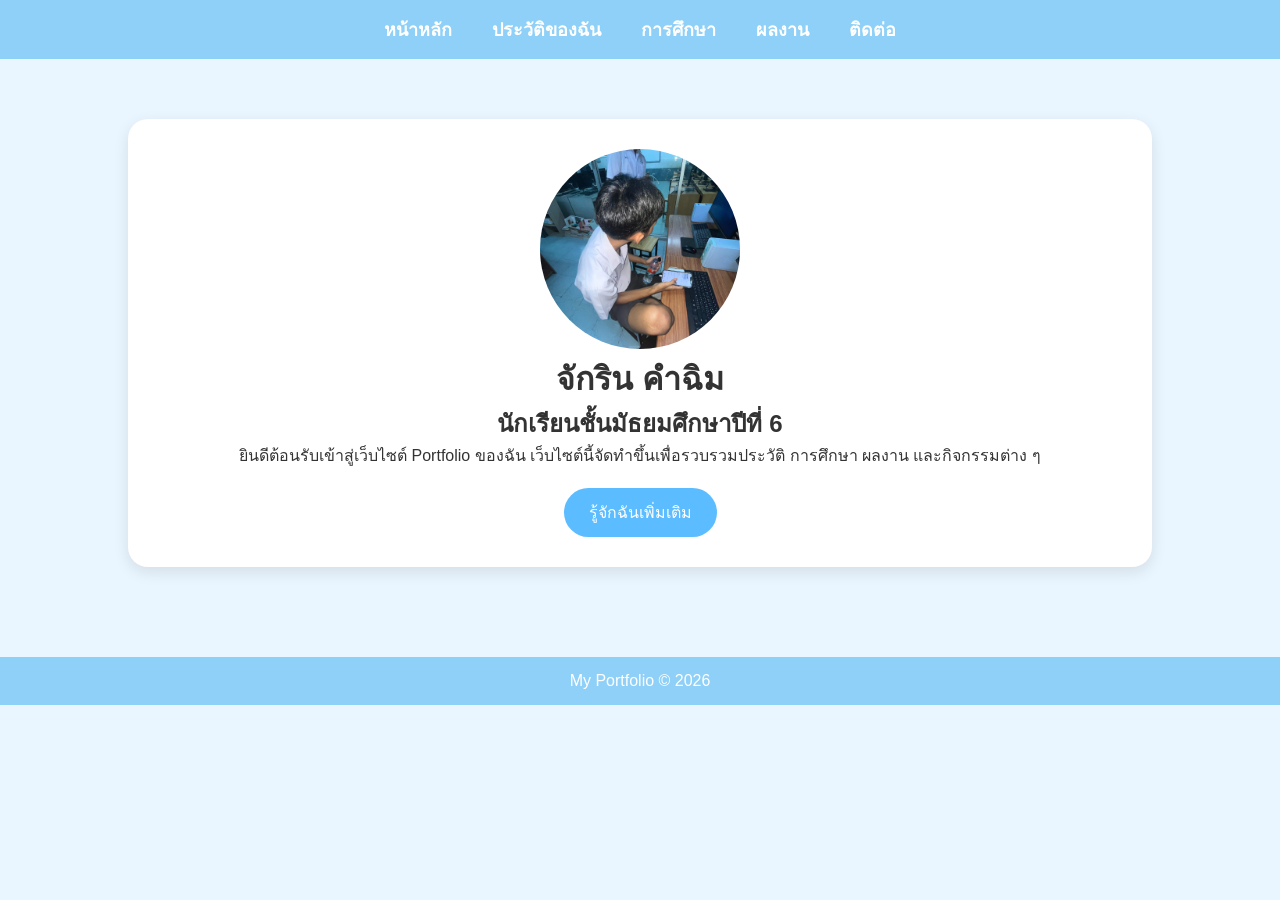
<file: index.html>
<!DOCTYPE html>

<html>

<head>

<title>Portfolio</title>

<link rel="stylesheet" href="style.css">

</head>


<body>


<nav>

<ul>

<li><a href="index.html">หน้าหลัก</a></li>

<li><a href="about.html">ประวัติของฉัน</a></li>

<li><a href="education.html">การศึกษา</a></li>

<li><a href="portfolio.html">ผลงาน</a></li>

<li><a href="contact.html">ติดต่อ</a></li>

</ul>

</nav>



<div class="container">


<div class="card" align="center">


<img src="images/วา.jpg" class="profile">


<h1>
จักริน คำฉิม
</h1>


<h2>
นักเรียนชั้นมัธยมศึกษาปีที่ 6
</h2>


<p>
ยินดีต้อนรับเข้าสู่เว็บไซต์ Portfolio ของฉัน
เว็บไซต์นี้จัดทำขึ้นเพื่อรวบรวมประวัติ
การศึกษา ผลงาน และกิจกรรมต่าง ๆ
</p>


<a href="about.html" class="button">
รู้จักฉันเพิ่มเติม
</a>


</div>


</div>



<footer>

<p>
My Portfolio © 2026
</p>

</footer>



</body>

</html>
</file>
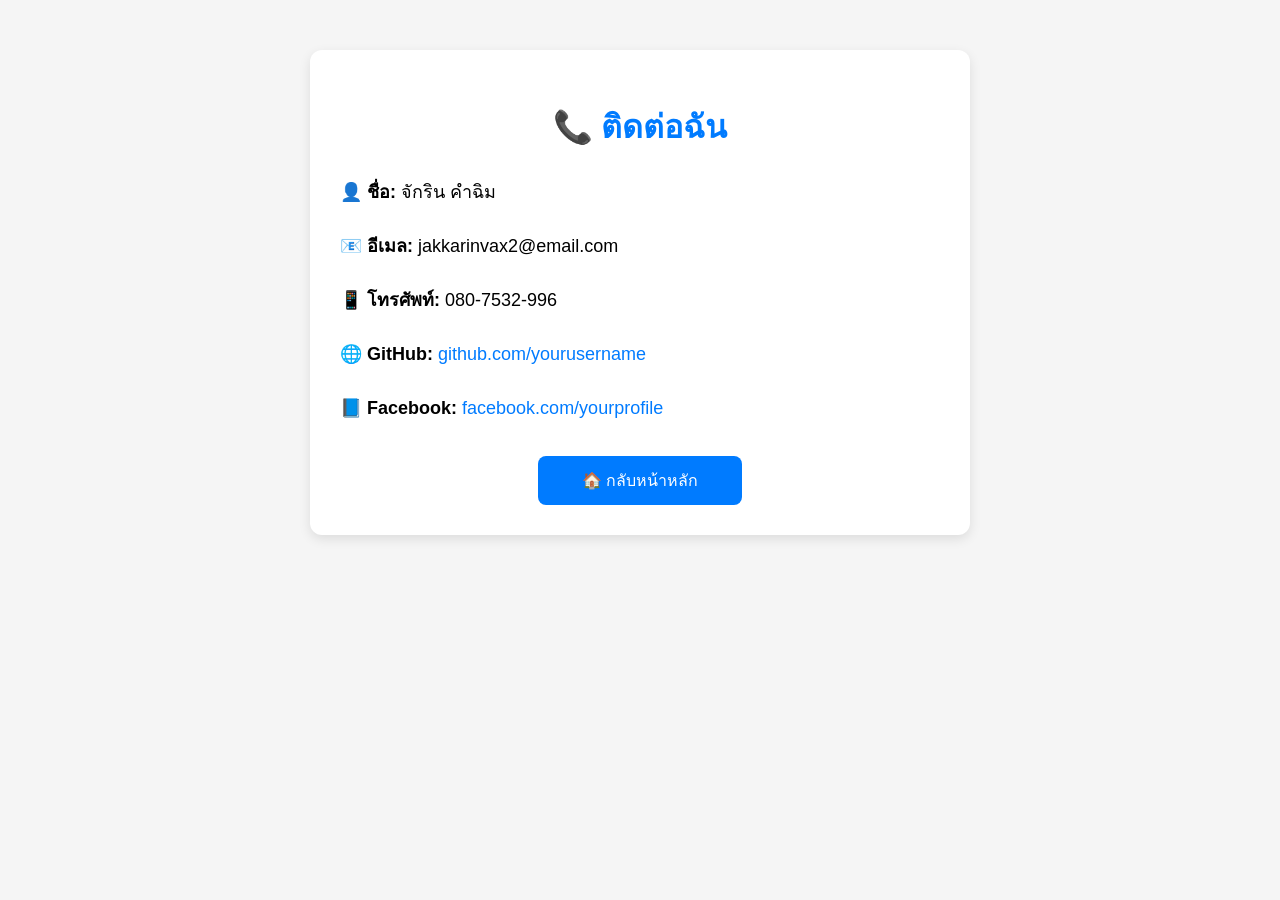
<file: contact.html>
<!DOCTYPE html>
<html lang="th">
<head>
<meta charset="UTF-8">
<meta name="viewport" content="width=device-width, initial-scale=1.0">
<title>ติดต่อ</title>

<style>
body{
    margin:0;
    font-family:Arial,sans-serif;
    background:#f5f5f5;
}
.container{
    max-width:600px;
    margin:50px auto;
    background:#fff;
    padding:30px;
    border-radius:12px;
    box-shadow:0 4px 12px rgba(0,0,0,.1);
}
h1{
    text-align:center;
    color:#007BFF;
}
.info{
    margin-top:20px;
    line-height:2;
    font-size:18px;
}
.info a{
    color:#007BFF;
    text-decoration:none;
}
.btn{
    display:block;
    width:180px;
    margin:30px auto 0;
    text-align:center;
    background:#007BFF;
    color:#fff;
    padding:12px;
    border-radius:8px;
    text-decoration:none;
}
.btn:hover{
    background:#0056b3;
}
</style>

</head>
<body>

<div class="container">

<h1>📞 ติดต่อฉัน</h1>

<div class="info">
    <p>👤 <strong>ชื่อ:</strong> จักริน คำฉิม</p>
    <p>📧 <strong>อีเมล:</strong> jakkarinvax2@email.com</p>
    <p>📱 <strong>โทรศัพท์:</strong> 080-7532-996</p>
    <p>🌐 <strong>GitHub:</strong> <a href="https://github.com/yourusername" target="_blank">github.com/yourusername</a></p>
    <p>📘 <strong>Facebook:</strong> <a href="https://facebook.com/yourprofile" target="_blank">facebook.com/yourprofile</a></p>
</div>

<a href="index.html" class="btn">🏠 กลับหน้าหลัก</a>

</div>

</body>
</html>
</file>
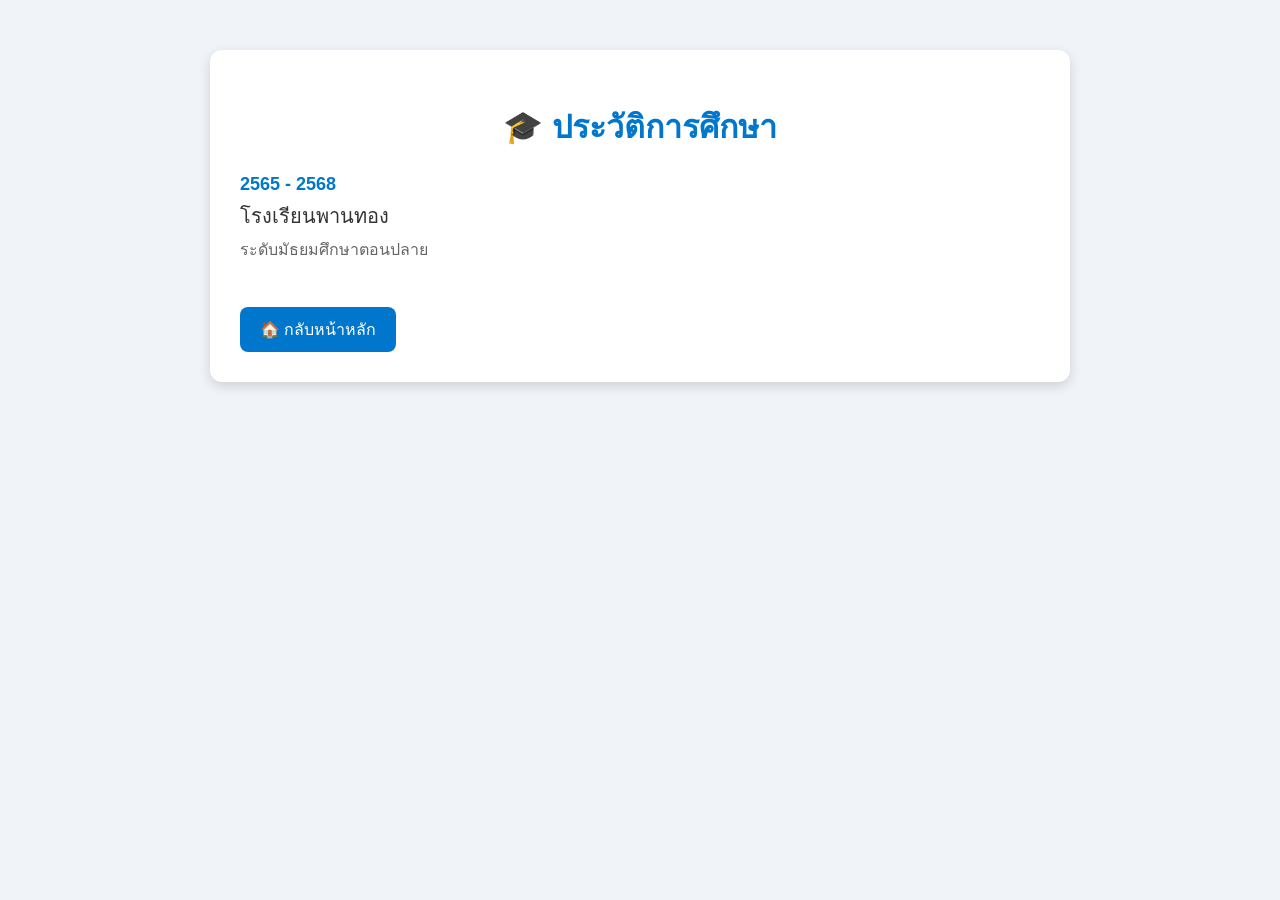
<file: education.html>
<!DOCTYPE html>
<html lang="th">
<head>
<meta charset="UTF-8">
<meta name="viewport" content="width=device-width, initial-scale=1.0">
<title>การศึกษา</title>

<style>
body{
    margin:0;
    font-family:Arial, sans-serif;
    background:#f0f4f8;
}

.container{
    max-width:800px;
    margin:50px auto;
    background:#fff;
    padding:30px;
    border-radius:12px;
    box-shadow:0 4px 12px rgba(0,0,0,.15);
}

h1{
    text-align:center;
    color:#0077cc;
}

.timeline{
    border-left:4px solid #0077cc;
    padding-left:20px;
    margin-top:30px;
}

.item{
    margin-bottom:25px;
}

.year{
    color:#0077cc;
    font-weight:bold;
    font-size:18px;
}

.school{
    font-size:20px;
    color:#333;
    margin:5px 0;
}

.detail{
    color:#666;
}

.btn{
    display:inline-block;
    margin-top:20px;
    padding:10px 20px;
    background:#0077cc;
    color:#fff;
    text-decoration:none;
    border-radius:8px;
}

.btn:hover{
    background:#005fa3;
}
</style>

</head>
<body>

<div class="container">
    <h1>🎓 ประวัติการศึกษา</h1>

  
        <div class="item">
            <div class="year">2565 - 2568</div>
            <div class="school">โรงเรียนพานทอง</div>
            <div class="detail">
                ระดับมัธยมศึกษาตอนปลาย
        </div>

    </div>

    <a href="index.html" class="btn">🏠 กลับหน้าหลัก</a>
</div>

</body>
</html>
</file>
<file: style.css>
/* ตั้งค่าพื้นฐาน */
*{
    margin:0;
    padding:0;
    box-sizing:border-box;
    font-family:"Arial", sans-serif;
}

body{
    background:#eaf6ff;
    color:#333;
}


/* เมนูด้านบน */
nav{
    background:#8ed0f7;
    padding:15px;
    position:sticky;
    top:0;
    z-index:100;
}

nav ul{
    display:flex;
    justify-content:center;
    list-style:none;
}

nav ul li{
    margin:0 20px;
}

nav ul li a{
    text-decoration:none;
    color:white;
    font-weight:bold;
    font-size:18px;
}

nav ul li a:hover{
    color:#005b96;
}


/* ส่วนเนื้อหา */
.container{
    width:80%;
    margin:auto;
    padding:40px 0;
}


/* กล่องข้อมูล */
.card{
    background:white;
    padding:30px;
    margin:20px 0;
    border-radius:20px;
    box-shadow:0 5px 15px rgba(0,0,0,0.1);
}


/* รูปโปรไฟล์ */
.profile{
    width:200px;
    height:200px;
    border-radius:50%;
    object-fit:cover;
}


/* ปุ่ม */
.button{
    display:inline-block;
    background:#5bbcff;
    color:white;
    padding:12px 25px;
    border-radius:25px;
    text-decoration:none;
    margin-top:20px;
}

.button:hover{
    background:#238bd2;
}


/* Footer */
footer{
    background:#8ed0f7;
    color:white;
    text-align:center;
    padding:15px;
    margin-top:30px;
}


/* มือถือ */
@media(max-width:700px){

nav ul{
    flex-direction:column;
    text-align:center;
}

nav ul li{
    margin:10px;
}

.container{
    width:90%;
}

}
</file>
